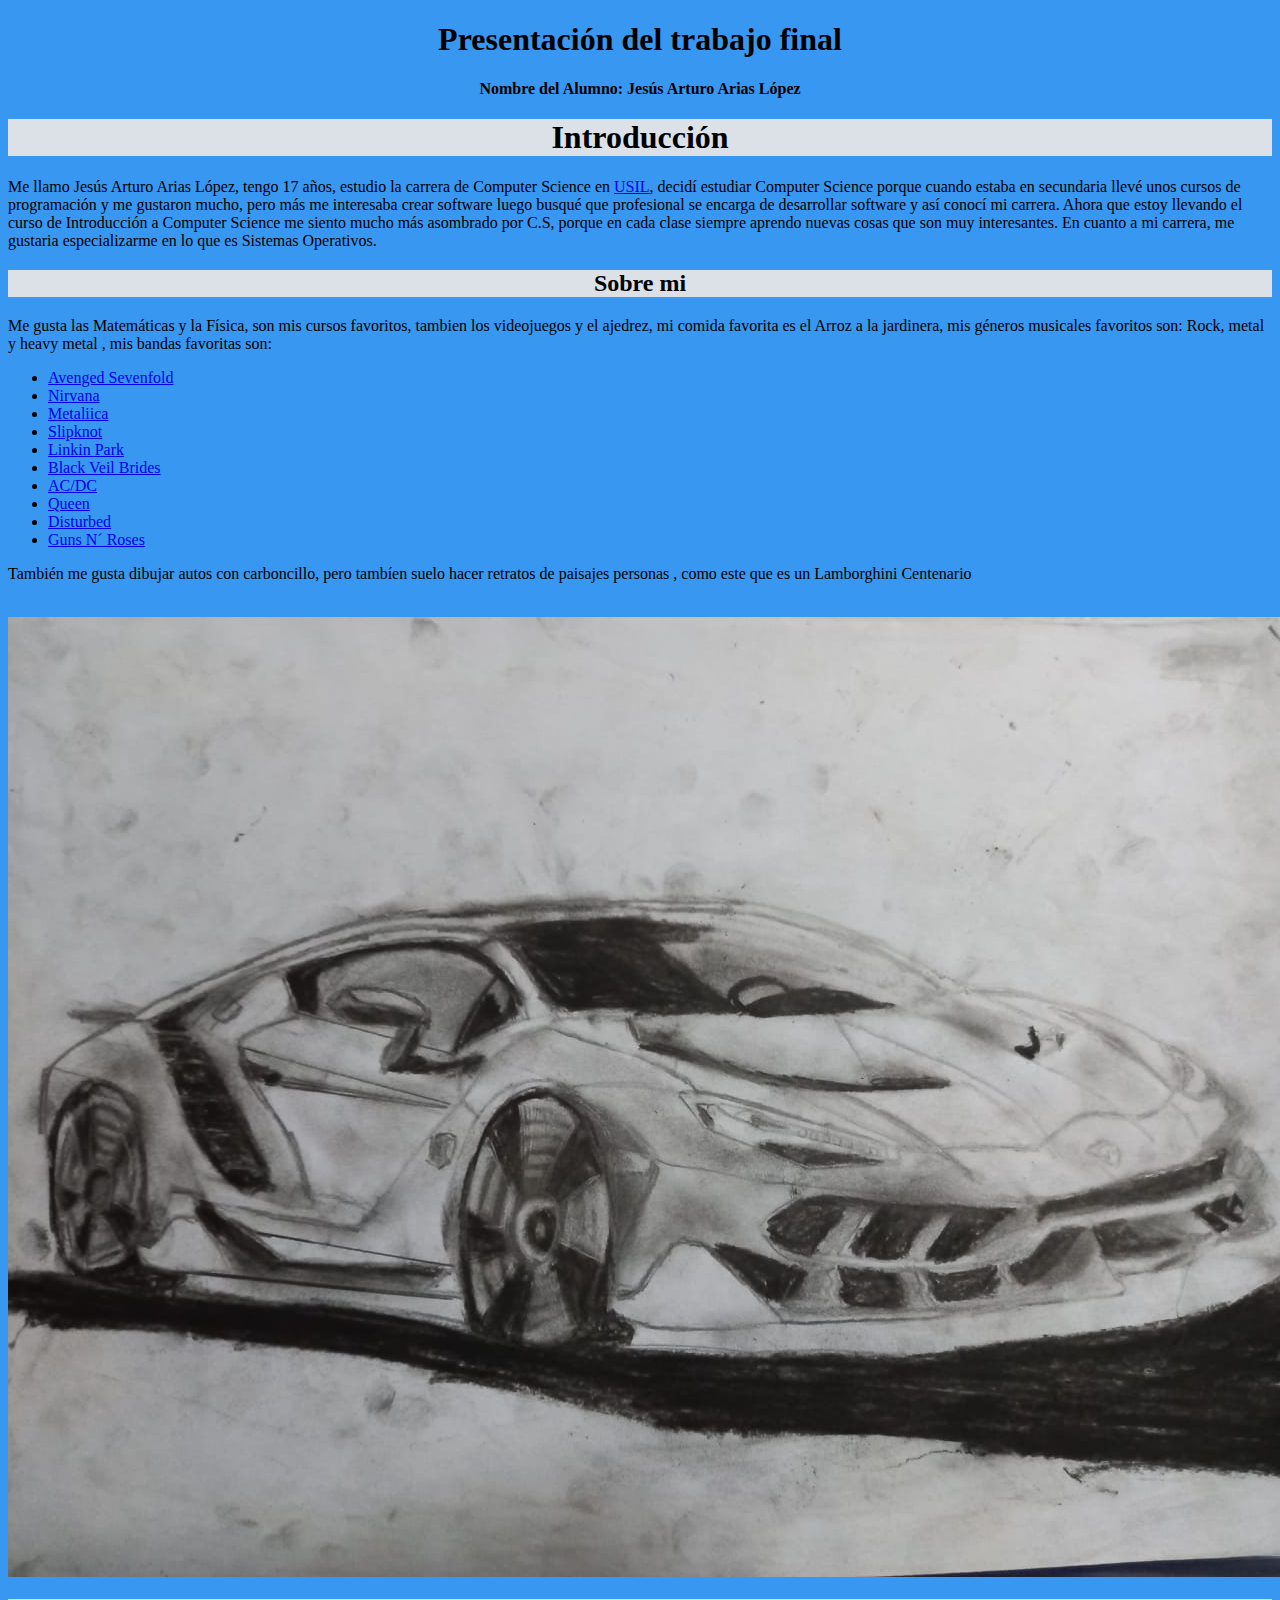
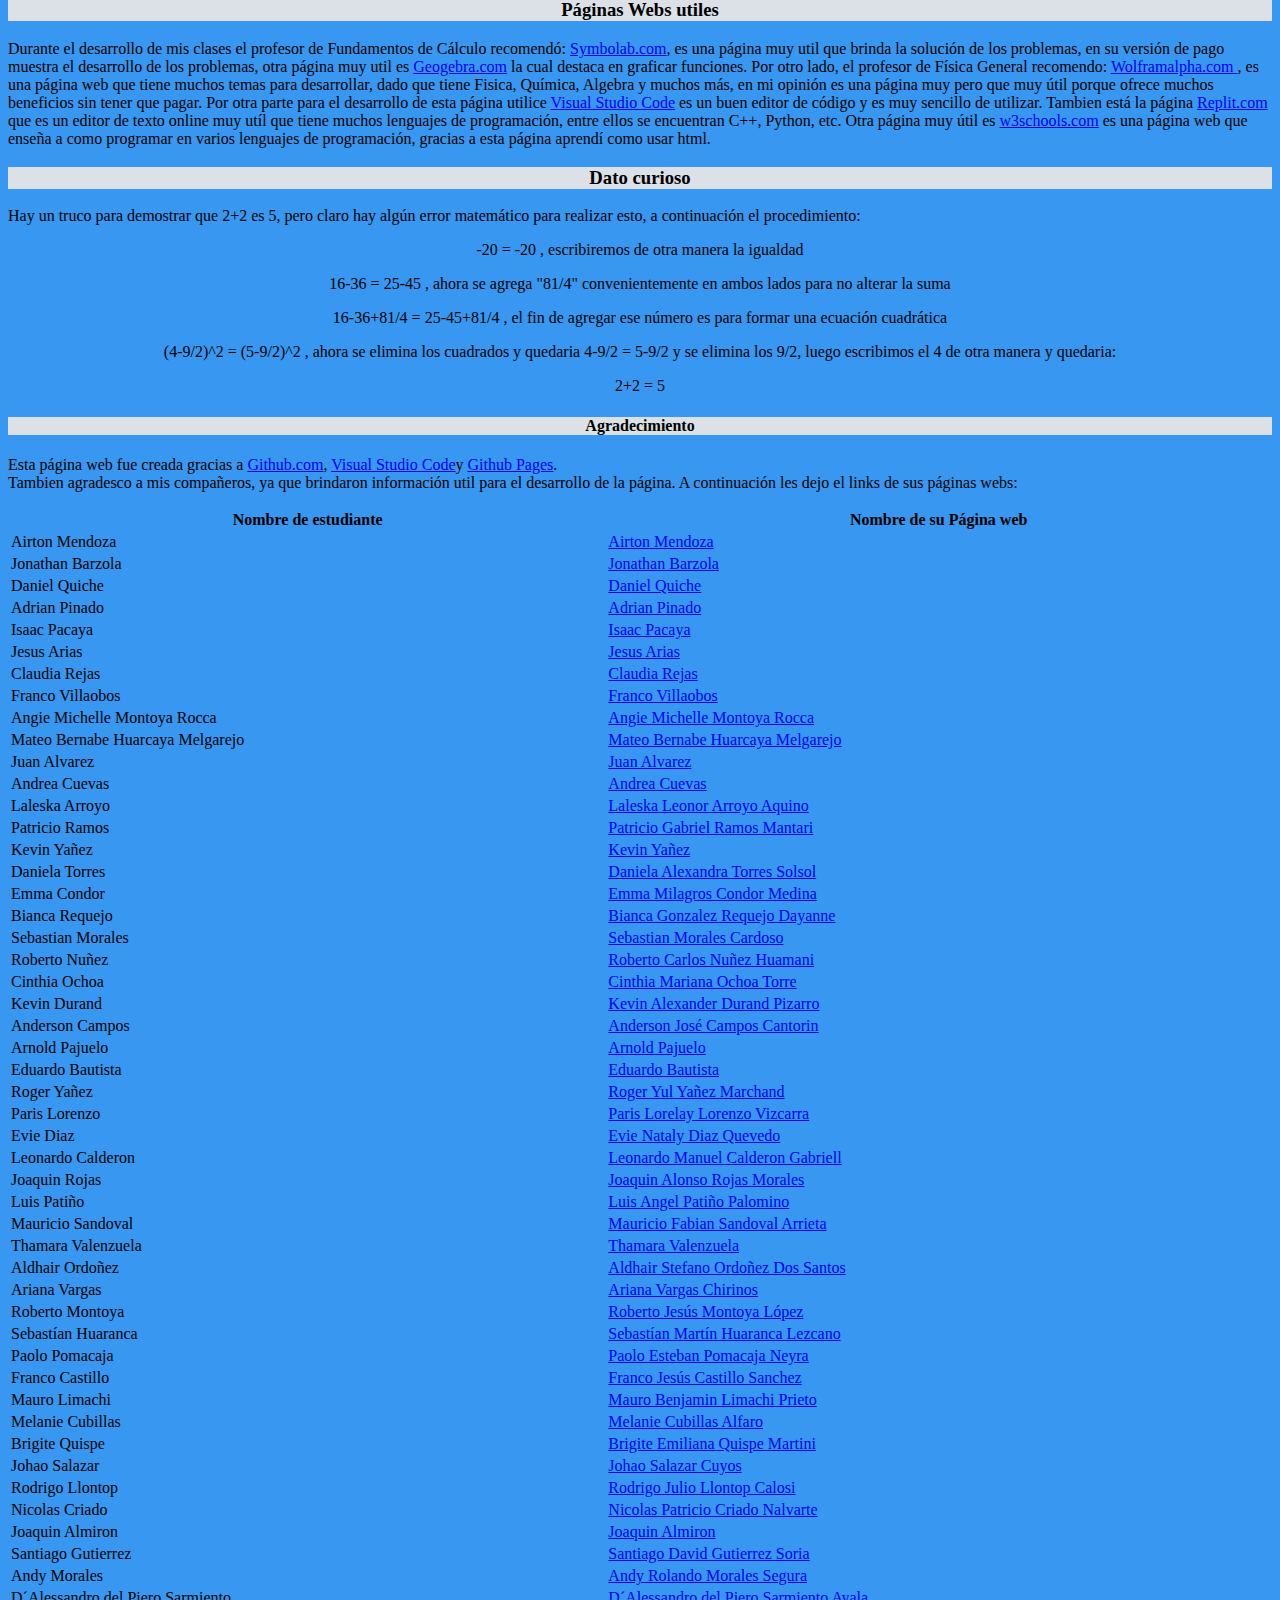
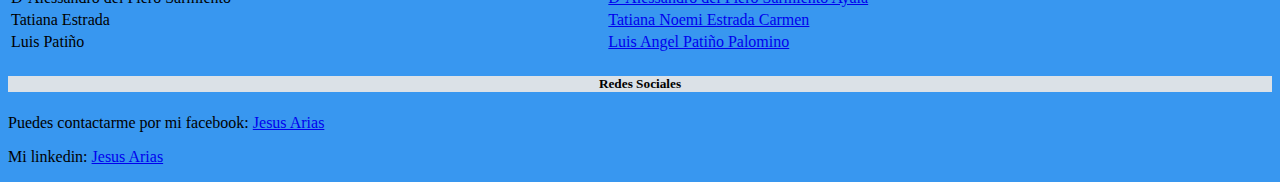
<file: index.html>
<!DOCTYPE html>
<html lang="en">
<head>
    <meta charset="UTF-8">
    <meta http-equiv="X-UA-Compatible" content="IE=edge">
    <meta name="viewport" content="width=device-width, initial-scale=1.0">
    <title>Jesús Arturo Arias López</title>
</head>
<body style="background-color:rgb(56, 151, 240);">
    <h1>
        <center><b>Presentación del trabajo final</b></center>
    </h1>
    <p>
        <center><b>Nombre del Alumno: Jesús Arturo Arias López</b></center>
    </p>
    <h1 style="background-color:rgb(219, 225, 231);"><center>Introducción</center></h1>
    <p>
        Me llamo Jesús Arturo Arias López, tengo 17 años, estudio la carrera de Computer Science en <a href="https://usil.edu.pe/" target="_blank">USIL</a>,
        decidí estudiar Computer Science porque cuando estaba en secundaria llevé unos cursos de programación y me gustaron mucho, pero más me interesaba crear software luego busqué que
        profesional se encarga de desarrollar software y así conocí mi carrera. Ahora que estoy llevando el curso de Introducción a Computer Science
        me siento mucho más asombrado por C.S, porque en cada clase siempre aprendo nuevas cosas que son muy interesantes. En cuanto a mi carrera, me gustaria
        especializarme en lo que es Sistemas Operativos.
    </p>
    <h2 style="background-color:rgb(219, 225, 231);"><center>Sobre mi</center></h2>
    <p> Me gusta las Matemáticas y la Física, son mis cursos favoritos, tambien los videojuegos y el ajedrez, mi comida favorita es el
        Arroz a la jardinera, mis géneros musicales favoritos son: Rock, metal y heavy metal , mis bandas favoritas son:
        <ul>
            <li><a href="https://avengedsevenfold.com/">Avenged Sevenfold</a></li>
            <li><a href="https://www.youtube.com/user/nirvana">Nirvana</a></li>
            <li><a href="https://www.youtube.com/user/MetallicaTV">Metaliica</a></li>
            <li><a href="https://www.youtube.com/user/slipknot">Slipknot</a></li>
            <li><a href="https://www.youtube.com/user/linkinparktv">Linkin Park</a></li>
            <li><a href="https://www.youtube.com/user/BlackVeilBridestv">Black Veil Brides</a></li>
            <li><a href="https://www.youtube.com/user/acdc">AC/DC</a></li>
            <li><a href="https://www.youtube.com/user/queenofficial">Queen</a></li>
            <li><a href="https://www.youtube.com/user/DisturbedTV">Disturbed</a></li>
            <li><a href="https://www.youtube.com/channel/UCIak6JLVOjqhStxrL1Lcytw">Guns N´ Roses</a></li>
        </ul>
    <p> También me gusta dibujar autos con carboncillo, pero tambíen suelo hacer retratos de paisajes personas , como este que es un Lamborghini Centenario</p> <br>
    <img src="imagenes/lambo.jpg">
    </p>
    <h3 style="background-color:rgb(219, 225, 231);"><center>Páginas Webs utiles</center></h3>
    <p> Durante el desarrollo de mis clases el profesor de Fundamentos de Cálculo recomendó:
        <a href="https://es.symbolab.com/">Symbolab.com</a>, es una página muy util que brinda la solución de los problemas,
        en su versión de pago muestra el desarrollo de los problemas, otra página muy util es <a href="https://www.geogebra.org/graphing?lang=es">Geogebra.com</a>
        la cual destaca en graficar funciones. Por otro lado, el profesor de Física General recomendo: <a href="https://www.wolframalpha.com/">Wolframalpha.com
        </a>, es una página web que tiene muchos temas para desarrollar, dado que tiene Fisica, Química, Algebra y muchos más, en mi opinión es una página muy pero que muy útil
        porque ofrece muchos beneficios sin tener que pagar. 
        Por otra parte para el desarrollo de esta página utilice <a href="https://code.visualstudio.com/">Visual Studio Code</a> es un buen editor de código y es muy
        sencillo de utilizar. Tambien está la página <a href="https://replit.com/">Replit.com</a> que es un editor de texto online muy utíl que tiene muchos lenguajes de programación, entre ellos se encuentran C++, Python, etc.
        Otra página muy útil es <a href="https://www.w3schools.com/">w3schools.com</a> es una página web que enseña a como programar en varios lenguajes de programación, gracias a esta página aprendí como usar html.
    </p>
    <h3 style="background-color:rgb(219, 225, 231);"><center>Dato curioso</center></h3>
    <p> Hay un truco para demostrar que 2+2 es 5, pero claro hay algún error matemático para realizar esto, a continuación el procedimiento: </p>
    <p> <center>-20 = -20 , escribiremos de otra manera la igualdad</center></p>
    <p> <center>16-36 = 25-45 , ahora se agrega "81/4" convenientemente en ambos lados para no alterar la suma</center></p>
    <p> <center>16-36+81/4 = 25-45+81/4 , el fin de agregar ese número es para formar una ecuación cuadrática</center></p>
    <p> <center>(4-9/2)^2 = (5-9/2)^2 , ahora se elimina los cuadrados y quedaria 4-9/2 = 5-9/2 y se elimina los 9/2, luego escribimos el 4 de otra manera y quedaria: </center></p>
    <p> <center>2+2 = 5</center></p>
    <h4 style="background-color:rgb(219, 225, 231);"><center>Agradecimiento</center></h4>
    <p> Esta página web fue creada gracias a <a href="https://github.com/">Github.com</a>, <a href="https://code.visualstudio.com/">Visual Studio Code</a>y <a href="https://pages.github.com/">Github Pages</a>.<br>
        Tambien agradesco a mis compañeros, ya que brindaron información util para el desarrollo de la página. A continuación les dejo el links de sus páginas webs:<br>
    </p>
    <table style="width:100%">
        <tr>
          <th>Nombre de estudiante</th>
          <th>Nombre de su Página web</th> 
        </tr>
        <tr>
          <td>Airton Mendoza</td>
          <td><a href="https://airton-mendoza.github.io/airtonmendoza/">Airton Mendoza</a></td>
        </tr>
        <tr>
          <td>Jonathan Barzola</td>
          <td><a href="https://jobasi128.github.io/">Jonathan Barzola</a></td>
        </tr>
        <tr>
          <td>Daniel Quiche</td>
          <td><a href="http://www.danielquichepalacios.com/">Daniel Quiche</a></td>
        </tr>
        <tr>
            <td>Adrian Pinado</td>
            <td><a href="http://adrianpinado.me/">Adrian Pinado</a></td>
          </tr>
        <tr>
          <td>Isaac Pacaya</td>
          <td><a href="https://king-pacaya.github.io/">Isaac Pacaya</a></td>
        </tr>
        <tr>
          <td>Jesus Arias</td>
          <td><a href="https://skeletus.github.io/">Jesus Arias</a></td>
        </tr>
        <tr>
            <td>Claudia Rejas</td>
            <td><a href="https://www.claudiafernandarejasruiz.me/">Claudia Rejas</a></td>
          </tr>
        <tr>
            <td>Franco Villaobos</td>
            <td><a href="https://wolfzerov.github.io/WolfZero.github.io/">Franco Villaobos</a></td>
        </tr>
        <tr>
            <td>Angie Michelle Montoya Rocca</td>
            <td><a href="https://angiemichellemontoyarocca.github.io/">Angie Michelle Montoya Rocca</a></td>
        </tr>
        <tr>
            <td>Mateo Bernabe Huarcaya Melgarejo</td>
            <td><a href="https://mateobernabehuarcayamelgarejo.me/">Mateo Bernabe Huarcaya Melgarejo</a></td>
        </tr>
        <tr>
            <td>Juan Alvarez</td>
            <td><a href="https://juandediosalvarez.me/">Juan Alvarez</a></td>
        </tr>
        <tr>
            <td>Andrea Cuevas</td>
            <td><a href="https://andreaabigailcuevasvasquez00.000webhostapp.com/index.html">Andrea Cuevas</a></td>
        </tr>
        <tr>
            <td>Laleska Arroyo</td>
            <td><a href="https://practical-franklin-d0e378.netlify.app/">Laleska Leonor Arroyo Aquino</a></td>
        </tr>
        <tr>
            <td>Patricio Ramos</td>
            <td><a href="https://patriciogabrielramosmantari.me/">Patricio Gabriel Ramos Mantari</a></td>
        </tr>
        <tr>
            <td>Kevin Yañez</td>
            <td><a href="https://kevinrobertyanezagurto.me/">Kevin Yañez</a></td>
        </tr>
        <tr>
            <td>Daniela Torres</td>
            <td><a href="https://danielatorres14.github.io/">Daniela Alexandra Torres Solsol</a></td>
        </tr>
        <tr>
            <td>Emma Condor</td>
            <td><a href="https://enmamilagroscondormedina.000webhostapp.com/">Emma Milagros Condor Medina</a></td>
        </tr>
        <tr>
            <td>Bianca Requejo</td>
            <td><a href="https://biancagonzalesrequejo.github.io/BiancaGonzalesRequejoDayanne/">Bianca Gonzalez Requejo Dayanne</a></td>
        </tr>
        <tr>
            <td>Sebastian Morales</td>
            <td><a href="http://sebastianmoralescardoso.me/">Sebastian Morales Cardoso</a></td>
        </tr>
        <tr>
            <td>Roberto Nuñez</td>
            <td><a href="https://rocac.github.io/">Roberto Carlos Nuñez Huamani</a></td>
        </tr>
        <tr>
            <td>Cinthia Ochoa</td>
            <td><a href="https://mosaic-circuitries.000webhostapp.com/">Cinthia Mariana Ochoa Torre</a></td>
        </tr>
        <tr>
            <td>Kevin Durand</td>
            <td><a href="https://alexanderdp345.github.io/KEVIN-ALEXANDER-DURAND-PIZARRO/">Kevin Alexander Durand Pizarro</a></td>
        </tr>
        <tr>
            <td>Anderson Campos</td>
            <td><a href="https://anderson22campos.github.io/Blog-Personal/">Anderson José Campos Cantorin</a></td>
        </tr>
        <tr>
            <td>Arnold Pajuelo</td>
            <td><a href="https://arnoldpajueloaraujo.me/">Arnold Pajuelo</a></td>
        </tr>
        <tr>
            <td>Eduardo Bautista</td>
            <td><a href="https://electroscopic-place.000webhostapp.com/">Eduardo Bautista</a></td>
        </tr>
        <tr>
            <td>Roger Yañez</td>
            <td><a href="https://record-dishes.000webhostapp.com/">Roger Yul Yañez Marchand</a></td>
        </tr>
        <tr>
            <td>Paris Lorenzo</td>
            <td><a href="https://parislorenzo.github.io/">Paris Lorelay Lorenzo Vizcarra</a></td>
        </tr>
        <tr>
            <td>Evie Diaz</td>
            <td><a href="http://eviediaz.me/">Evie Nataly Diaz Quevedo</a></td>
        </tr>
        <tr>
            <td>Leonardo Calderon</td>
            <td><a href="https://leonardomanuelcalderongabriel.000webhostapp.com/">Leonardo Manuel Calderon Gabriell</a></td>
        </tr>
        <tr>
            <td>Joaquin Rojas</td>
            <td><a href="https://loxxrm.github.io/Joaquin-Alonso-Rojas-Morales/">Joaquin Alonso Rojas Morales</a></td>
        </tr>
        <tr>
            <td>Luis Patiño</td>
            <td><a href="https://852456luis852456.github.io/luis-angel-/">Luis Angel Patiño Palomino</a></td>
        </tr>
        <tr>
            <td>Mauricio Sandoval</td>
            <td><a href="https://lmiaul.github.io/Mauricio-Fabian-Sandoval-Arrieta/">Mauricio Fabian Sandoval Arrieta</a></td>
        </tr>
        <tr>
            <td>Thamara Valenzuela</td>
            <td><a href="https://thamarazulayvalenzueladelacruz.000webhostapp.com/">Thamara Valenzuela</a></td>
        </tr>
        <tr>
            <td>Aldhair Ordoñez</td>
            <td><a href="https://aldhair123.000webhostapp.com/">Aldhair Stefano Ordoñez Dos Santos</a></td>
        </tr>
        <tr>
            <td>Ariana Vargas</td>
            <td><a href="https://ariana1702.github.io/Ariana.Vargas.Chirinos/">Ariana Vargas Chirinos</a></td>
        </tr>
        <tr>
            <td>Roberto Montoya</td>
            <td><a href="https://jesusmontoya.000webhostapp.com/">Roberto Jesús Montoya López</a></td>
        </tr>
        <tr>
            <td>Sebastían Huaranca</td>
            <td><a href="https://sebastianhuarancalezcano.github.io/">Sebastían Martín Huaranca Lezcano</a></td>
        </tr>
        <tr>
            <td>Paolo Pomacaja</td>
            <td><a href="https://paolopomacaja01.github.io/Paolo.Esteban.Pomacaja.Neyra/">Paolo Esteban Pomacaja Neyra</a></td>
        </tr>
        <tr>
            <td>Franco Castillo</td>
            <td><a href="https://francocastillosanchez.github.io/">Franco Jesús Castillo Sanchez</a></td>
        </tr>
        <tr>
            <td>Mauro Limachi</td>
            <td><a href="https://aplo612.github.io./">Mauro Benjamin Limachi Prieto</a></td>
        </tr>
        <tr>
            <td>Melanie Cubillas</td>
            <td><a href="https://melanie-cubillas.github.io/Melanie-Illari-Cubillas-Alfaro/">Melanie Cubillas Alfaro</a></td>
        </tr>
        <tr>
            <td>Brigite Quispe</td>
            <td><a href="https://brigiteemilianaquispemartini.000webhostapp.com/">Brigite Emiliana Quispe Martini</a></td>
        </tr>
        <tr>
            <td>Johao Salazar</td>
            <td><a href="https://johaosalazarcuyos.github.io/">Johao Salazar Cuyos</a></td>
        </tr>
        <tr>
            <td>Rodrigo Llontop</td>
            <td><a href="https://rodrigo-julio-llontop-calosi.000webhostapp.com/Hobbies/Hobbies.html">Rodrigo Julio Llontop Calosi</a></td>
        </tr>
        <tr>
            <td>Nicolas Criado</td>
            <td><a href="https://nicolax07.github.io/NicolasPatricioCriadoNalvarte./">Nicolas Patricio Criado Nalvarte</a></td>
        </tr>
        <tr>
            <td>Joaquin Almiron</td>
            <td><a href="https://joaquinalmiron.github.io/joaquinamiron/">Joaquin Almiron</a></td>
        </tr>
        <tr>
            <td>Santiago Gutierrez</td>
            <td><a href="http://evirtuales.com/SantiagoDavidGutierrezSoria.html">Santiago David Gutierrez Soria</a></td>
        </tr>
        <tr>
            <td>Andy Morales</td>
            <td><a href="https://andyrolandomoralessegura24.000webhostapp.com/">Andy Rolando Morales Segura</a></td>
        </tr>
        <tr>
            <td>D´Alessandro del Piero Sarmiento</td>
            <td><a href="https://stifled-brains.000webhostapp.com/">D´Alessandro del Piero Sarmiento Ayala</a></td>
        </tr>
        <tr>
            <td>Tatiana Estrada</td>
            <td><a href="https://tatiananoemiestradacarmen1.000webhostapp.com/TatianaEstrada.html">Tatiana Noemi Estrada Carmen</a></td>
        </tr>
        <tr>
            <td>Luis Patiño</td>
            <td><a href="https://852456luis852456.github.io/luis-angel-/">Luis Angel Patiño Palomino</a></td>
        </tr>
      </table>
    <h5 style="background-color:rgb(219, 225, 231);"><center>Redes Sociales</center></h5>
    <p>
        Puedes contactarme por mi facebook: <a href="https://www.facebook.com/profile.php?id=100021001846983">Jesus Arias</a>
    </p>
    <p>
        Mi linkedin: <a href="https://www.linkedin.com/in/jesus-arias-9b82902aa/">Jesus Arias</a>
    </p>
</body>
</html>
</file>
